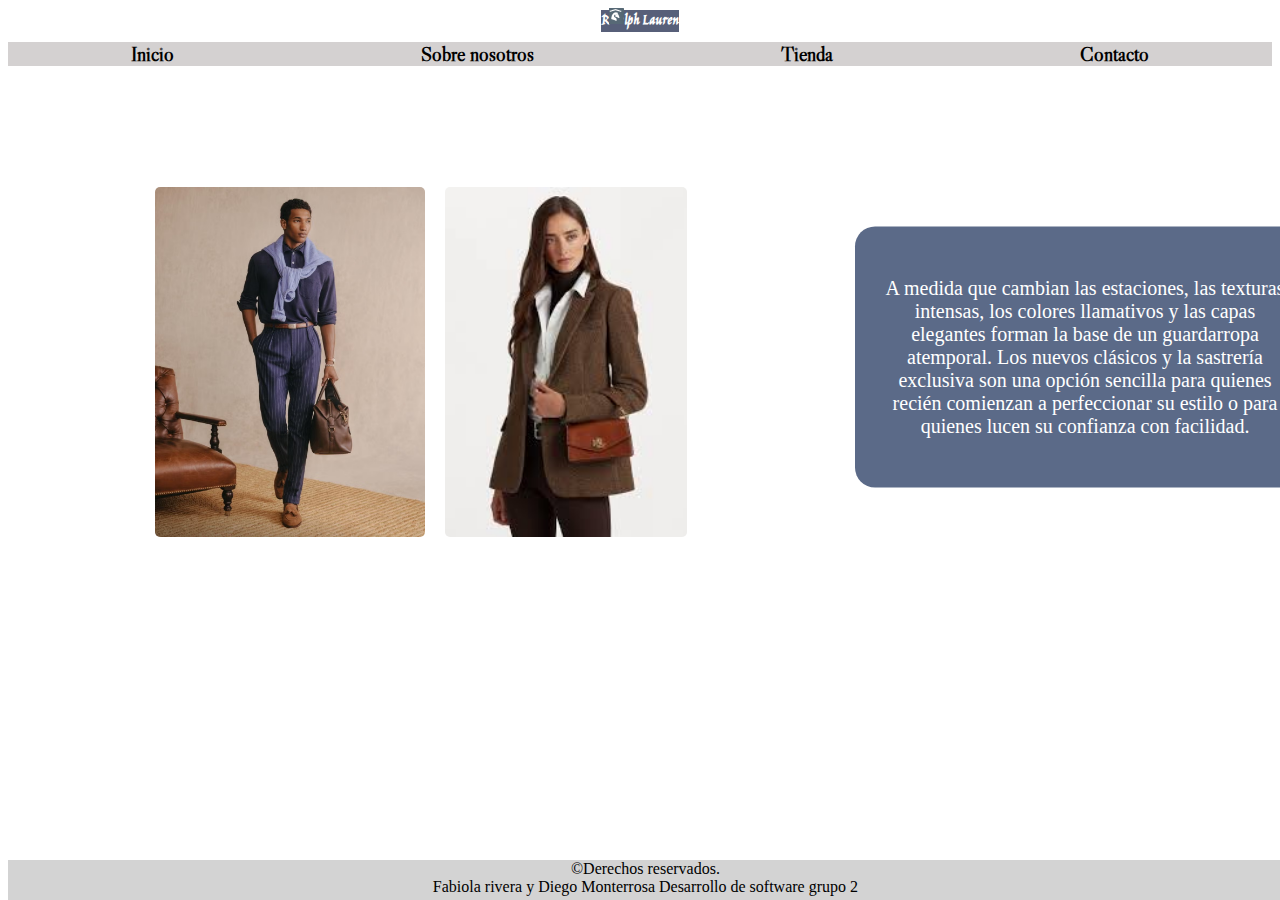
<file: paginas/index.html>
<!DOCTYPE html>
<html lang="es">
<head>
    <meta charset="UTF-8">
    <meta name="viewport" content="width=device-width, initial-scale=1.0">
    <title>Ralph Lauren - Sobre Nosotros</title>
    <link rel="stylesheet" href="../css/style.css">
    <link rel="shortcut icon" href="../img/images.jfif" type="image/x-icon">
    <style>
        @import url('https://fonts.googleapis.com/css2?family=Jim+Nightshade&family=Libre+Caslon+Display&display=swap');
    </style>
</head>
<body>
<div class="phone">
    <header>
        <h4>R<img src="../img/caballo.png" alt="caballo">lph Lauren</h4>
        <nav class="viaje">
           
                <a href="./index1.html">Inicio</a>
                <a href="./index.html">Sobre nosotros</a>
                <a href="./theshop.html">Tienda</a>
                <a href="./SOBRE NOSOTROS.html">Contacto</a>
        
        </nav>
    </header>

    <section class="container">
        <div class="image-section">
            <img src="../img/modelo.avif" alt="Modelo">
            <img src="..//img/bolso.jfif" alt="Bolso">
        </div>

        <section class="main-section">
            <div class="content">
                <p>
                    A medida que cambian las estaciones, las texturas intensas, los colores llamativos 
                    y las capas elegantes forman la base de un guardarropa atemporal. Los nuevos clásicos 
                    y la sastrería exclusiva son una opción sencilla para quienes recién comienzan 
                    a perfeccionar su estilo o para quienes lucen su confianza con facilidad.
                </p>
            </div>
        </section>
        
    </section>
    <main>
        <footer class="footer ">
            ©Derechos reservados.
            <br>Fabiola rivera y Diego Monterrosa Desarrollo de software grupo 2
        </footer>
             </main>
 </div>
</body>
</html>
</file>
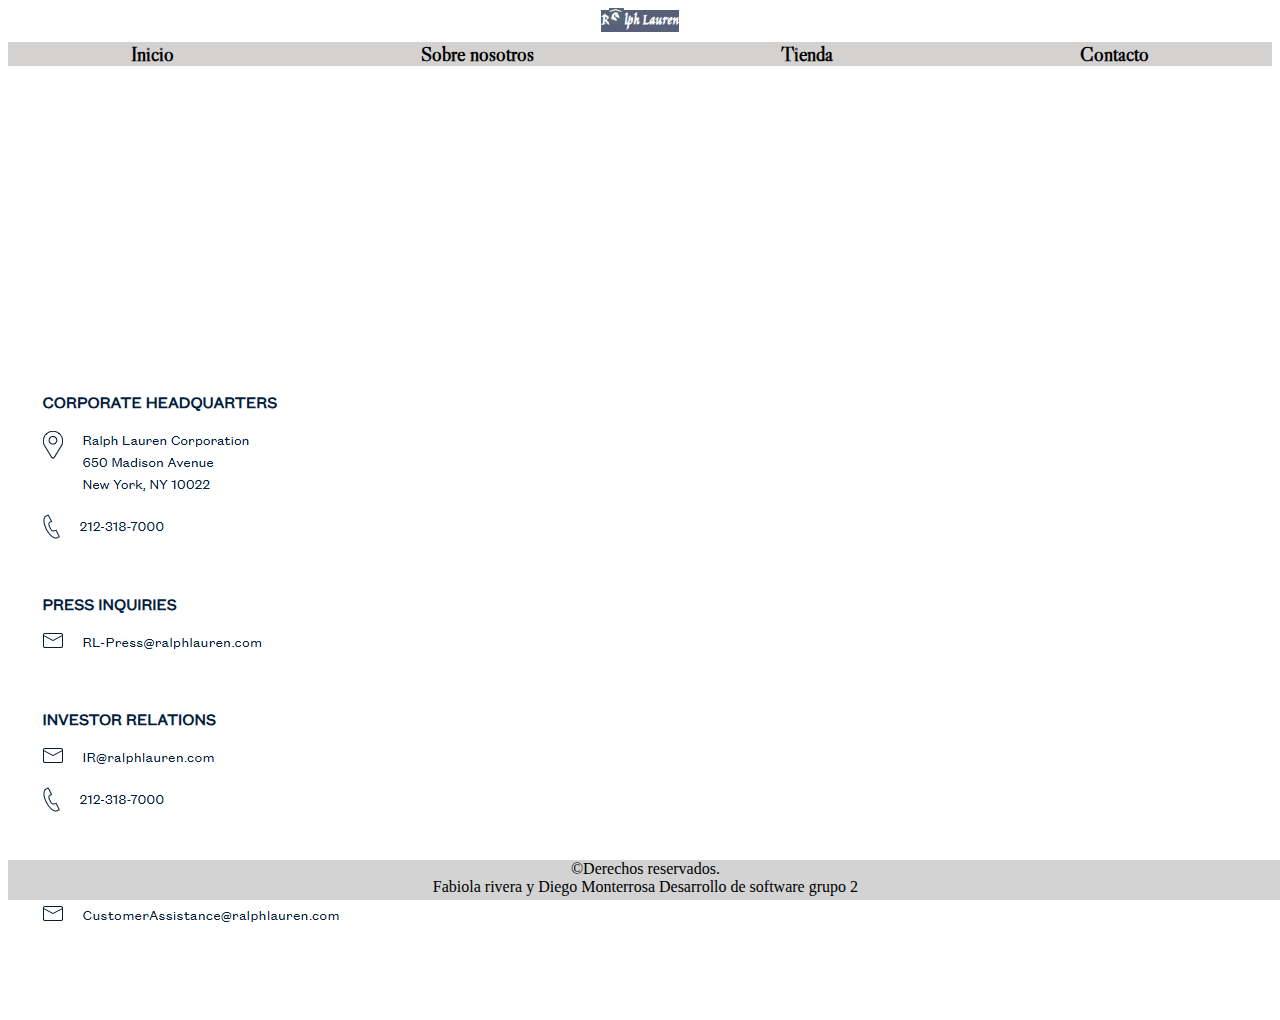
<file: paginas/SOBRE NOSOTROS.html>
<!DOCTYPE html>
<html lang="es">
<head>
    <meta charset="UTF-8">
    <meta name="viewport" content="width=device-width, initial-scale=1.0">
    <title>Ralph Lauren - Sobre Nosotros</title>
    <link rel="stylesheet" href="../css/style.css">
    <link rel="shortcut icon" href="../img/images.jfif" type="image/x-icon">
    <style>
        @import url('https://fonts.googleapis.com/css2?family=Jim+Nightshade&family=Libre+Caslon+Display&display=swap');
    </style>
</head>
<body>
<div class="phone">
    <header>
        <h4>R<img src="../img/caballo.png" alt="caballo">lph Lauren</h4>
        <nav class="viaje">
           
                <a href="./index1.html">Inicio</a>
                <a href="./index.html">Sobre nosotros</a>
                <a href="./theshop.html">Tienda</a>
                <a href="./SOBRE NOSOTROS.html">Contacto</a>
        
        </nav>
    </header>
<div  class="Contacto">
  <h3>Servicio al cliente</h3>

</div>

<div class="info">
  <h4>Contáctenos</h4>
  <p>En Ralph Lauren, nuestra prioridad es brindarle un servicio al cliente excepcional. Sus comentarios son importantes para nosotros.
    Tenga en cuenta que RalphLauren.com no utiliza su correo electrónico con fines promocionales ni lo divulga a terceros. Aviso de privacidad</p>
    <br>


    <p>Envíenos un correo electrónico
        Para enviarnos un correo electrónico, complete y envíe el formulario a continuación.
        </p>
        <br>
        <p> Envíenos un mensaje de texto al +503 40540221</p>
        <img src="../img/contacto.png" alt="">
        
</div>
<div>
    
<main>
    <footer class="footer ">
        ©Derechos reservados.
        <br>Fabiola rivera y Diego Monterrosa Desarrollo de software grupo 2
    </footer>
         </main></div>
</div>
</body>
</html>
</file>
<file: css/style.css>
<<<<<<< HEAD
body {
    background-color: rgb(42, 65, 83);
  }
  
  header {
    color: rgb(255, 252, 252);
    font-family: "Jim Nightshade", cursive;
    text-align: center;
  }
  
  header h4 {
    background-color: rgb(87, 95, 121);
    display: inline;
    color: white;
    font-family: "Jim Nightshade", cursive;
  }
  
  header h2 {
    background-color: rgb(187, 184, 184);
    font-family: "Libre Caslon Display", serif;
    color: black;
  }
  
  nav {
    background-color: rgb(212, 209, 209);
    text-align: center;
    margin-top: 10px;
  }
  
  nav a {
    text-decoration: none;
    color: rgb(0, 0, 0);
    font-size: 20px;
    font-weight: bold;
  }
  
  nav a:hover {
    text-decoration: underline;
  }
  
  nav a img {
    width: 115px;
  
    margin-left: 300px;
  }
  
  .container {
    display: flex;
    justify-content: center;
    align-items: center;
    gap: 30px;
    margin: 30px auto;
    width: 80%;
  }
  
  .image-section {
    display: flex;
    flex-direction: row;
    width: 100px;
    height:100px;

  }
  
  .image-section img {
    border-radius: 5px;
    max-width: 1000px;
    margin-top:-60px;
    width: 350px;
    height:350px;
    margin:10px;
    
  }
  
  .main-section {
    background-color: #5b6a88;
    padding: 30px;
    width:500px ;
    border-radius: 20px;
    color: white;
    font-size: 20px;
    text-align: center;  
    margin-left: 300px;
    top:50px;
    left:50px;
    transform: translate(50%, 50%);
  }
  
  .content {
    max-width: 400px;
    text-align: justify;
  }
  footer{ 
    text-align: center;
    position: absolute;
  bottom: 0;
  width: 99.6%;
  height: 2.5rem;
    background-color: lightgray;

  }
  .viaje {
    display: flex;
    justify-content: space-around;
    color: #ffffff;
    font-family: "Libre Caslon Display", serif ;
}
.phone{
    flex-wrap: wrap;
    
}

.Contacto{
    text-align: center;
    color: white;
}

.info h4{
    color: white;
    text-align: center;
    border: 0px 100px;
    align-items: center;
    gap: 30px;
    margin: 30px auto;
   
}

.info p{
    text-align:left;
    color: white;
}
=======
>>>>>>> 7c471bb8bd0c33e64812a6b2cf2fb060af4c7085
</file>
